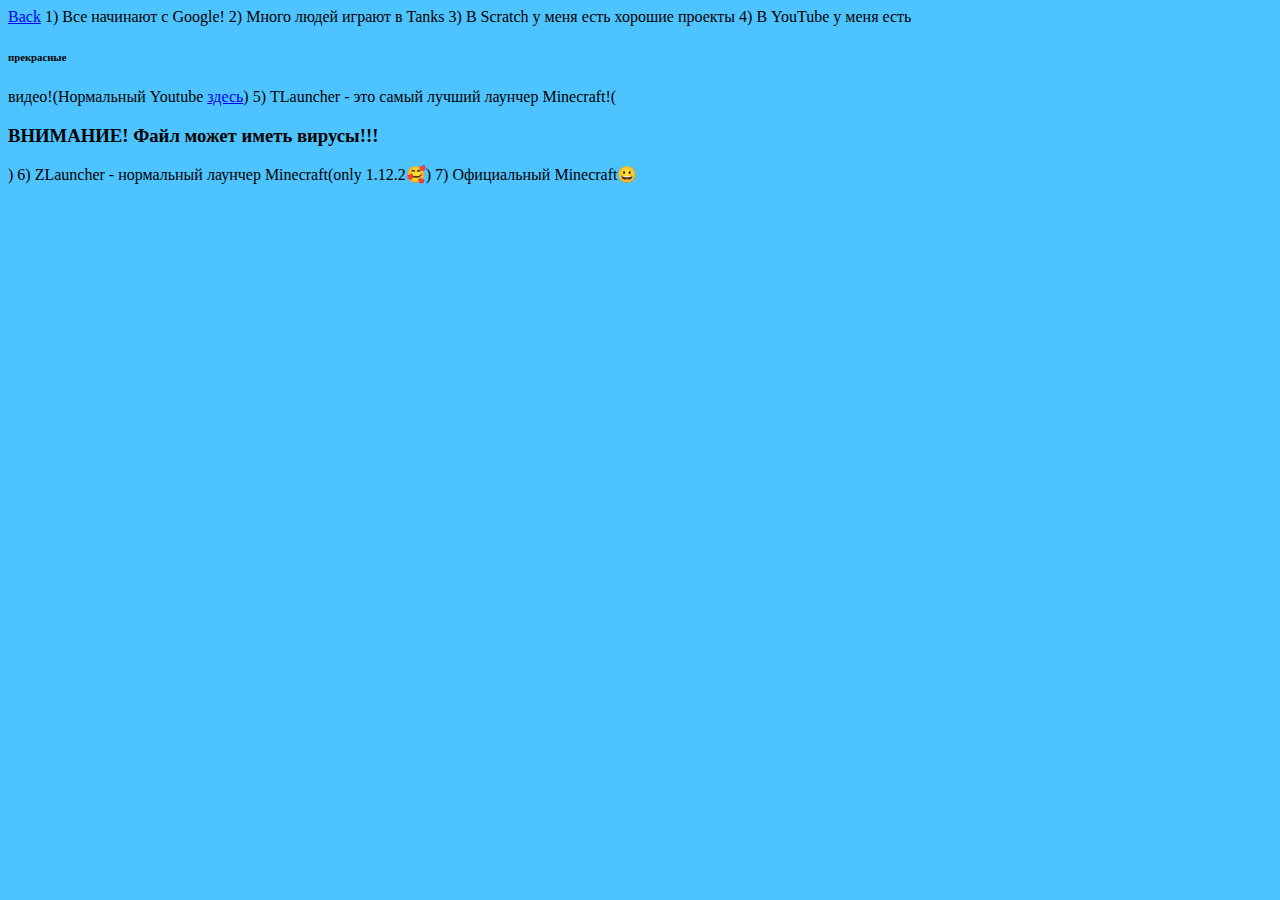
<file: notes.html>
<body>
  <title>Заметки сайтов</title>
  <head>
  <link href="st!m.css" type="text/css" rel="stylesheet" />
  </head>
<a href="/maxx.ru/sites.html">
Back</a>
</body>
1) Все начинают с Google!
2) Много людей играют в Tanks
3) В Scratch у меня есть хорошие проекты
4) В YouTube у меня есть <h6>прекрасные</h6> видео!(Нормальный Youtube <a href="https://youtube.com/">здесь</a>)
5) TLauncher - это самый лучший лаунчер Minecraft!(<h3>ВНИМАНИЕ! Файл может иметь вирусы!!!</h3>)
6) ZLauncher - нормальный лаунчер Minecraft(only 1.12.2🥰)
7) Oфициальный Minecraft😀
</file>
<file: st!m.css>
body {
background-color: #4DC4FF ;
 }
</file>
